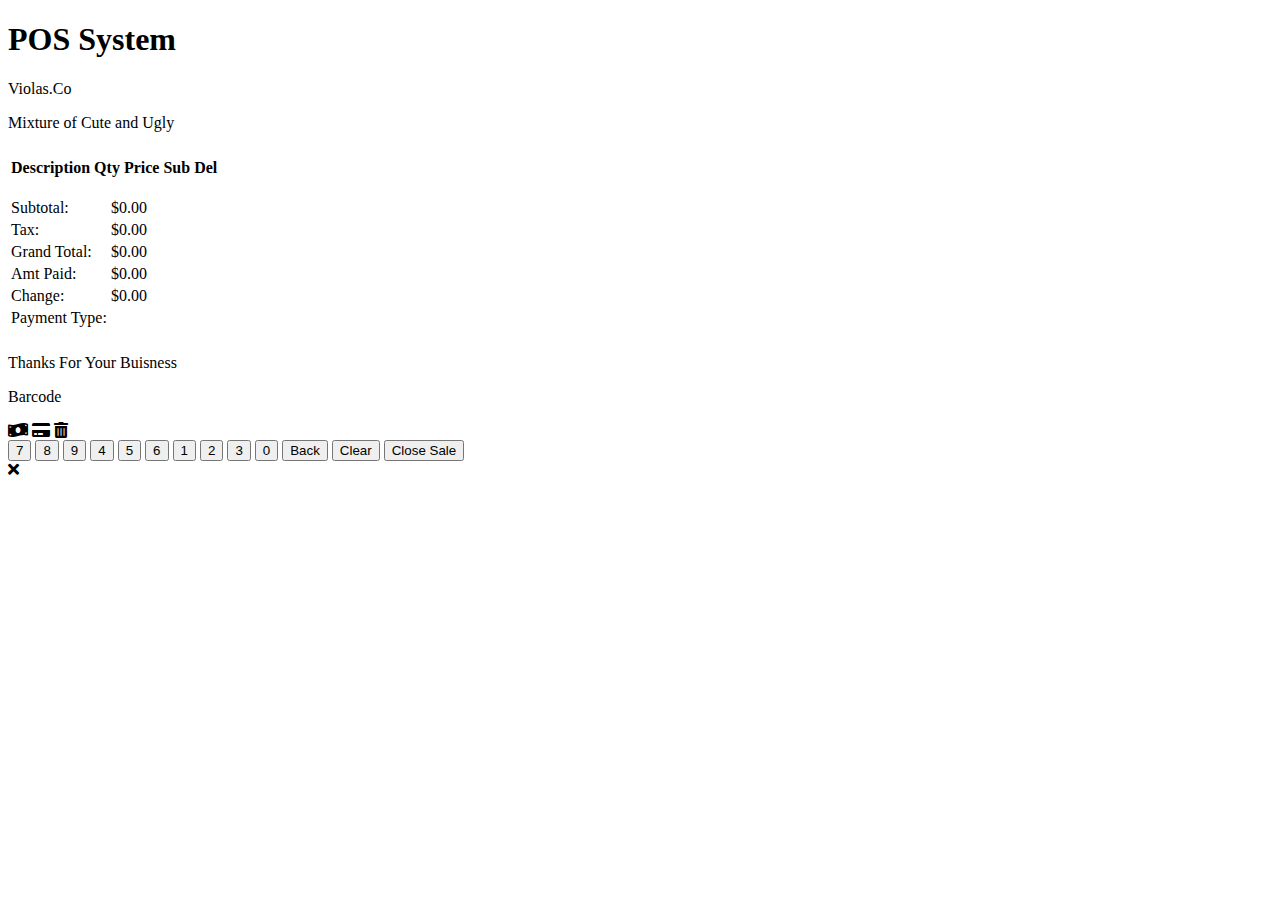
<file: Google App Scripts-Violas/index.html>
<!DOCTYPE html>
<html lang="en">
<head>
    <meta charset="UTF-8">
    <meta name="viewport" content="width=device-width, initial-scale=1.0">
    <link rel="stylesheet" href="https://cdnjs.cloudflare.com/ajax/libs/font-awesome/5.15.3/css/all.min.css" />
    <link rel="preconnect" href="https://fonts.gstatic.com">
<link href="https://fonts.googleapis.com/css2?family=Audiowide&family=Libre+Barcode+128&family=Roboto:ital,wght@0,100;0,300;0,400;0,500;0,700;0,900;1,100;1,300;1,400;1,500;1,700;1,900&display=swap" rel="stylesheet">
<?!= include("style-css"); ?> <!-- Links to css stylesheet-->

    <title>POS System</title>
</head>
<body>
    <header>
        <h1>POS System</h1>
    </header>


    <main class="main-container flex-row">
        <section class="order flex-column">

            <article class="reciept flex-column">
                <div class="company-info flex-column">
                    <p id="company-name">Violas.Co</p>
                    <p id="company-address">Mixture of Cute and Ugly</p>
                   <p id="company-city"></p>
                   <p id="company-phone"></p>
                   <p id="invoice-number"></p>

                </div>
                <div class="reciept-details">
                    <table class="details-detail">
                        <thead>
                            <tr>
                                <td class="dotted-border" colspan="5"></td>
                            </tr>
                            <tr>
                                <td class="empty-border" colspan="5"></td>
                            </tr>
                            <tr>
                                <th class="description">Description</th>
                                <th class="quantity">Qty</th>
                                <th class="price">Price</th>
                                <th class="subtotal">Sub</th>
                                <th class="delete">Del</th>
                            </tr>
                            <tr>
                                <td class="dotted-border" colspan="5"></td>
                            </tr>
                            <tr>
                                <td class="empty-border" colspan="5"></td>
                            </tr>
                        </thead>

                        <tbody id="reciept-details">
                            <!-------All Reciept Items go here------>
                        </tbody>

                    </table>
                </div>
                <div class="reciept-summary">
                    <table class="summary-table">
                        <tbody class="summary-table" id="total-summary">
                            <tr>
                                <td class="dotted-border" colspan="3"></td>
                            </tr>
                            <tr>
                                <td class="empty-border" colspan="3"></td>
                            </tr>
                            <tr>
                                <td>Subtotal:</td>
                                <td id="subtotal-summary">$0.00</td>
                                <td></td>
                            </tr>
                            <tr>
                                <td>Tax:</td>
                                <td id="subtotal-tax">$0.00</td>
                                <td></td>
                            </tr>
                            <tr>
                                <td>Grand Total:</td>
                                <td id="grandtotal-summary">$0.00</td>
                                <td></td>
                            </tr>
                        </tbody>
                        <tbody class="summary-table" id="payment-summary">
                            <tr>
                                <td>Amt Paid:</td>
                                <td id="amount-paid">$0.00</td>
                                <td></td>
                            </tr>
                            <tr>
                                <td id="tip-change-title">Change:</td>
                                <td id="tip-change-amount">$0.00</td>
                                <td></td>
                            </tr>
                            <tr>
                                <td>Payment Type:</td>
                                <td id="payment-type"></td>
                                <td></td>
                            </tr>
                            <tr>
                                <td class="dotted-border" colspan="3"></td>
                            </tr>
                            <tr>
                                <td class="empty-border" colspan="3"></td>
                            </tr>
                        </tbody>
                    </table>
                </div>
                <div class="reciept-footer flex-column">
                    <p id="reciept-message">Thanks For Your Buisness</p>
                    <p id="barcode">Barcode</p>
                </div>
            </article>
            <div class="toolbar flex-row">
                <i class="fas fa-money-bill-wave toolbar-icon paypad-show" data-payment-type='{"type":"cash"}'></i>
                <i class="fas fa-credit-card toolbar-icon paypad-show" data-payment-type='{"type":"credit"}'></i>
                <i class="fas fa-trash-alt toolbar-icon"id="clear-order"></i>
            </div>

        </section>
        <section class="menu-payment grid">

            <div class="menu flex-row" id="menu">
                <!---Menu items Go here--->
            </div>

            <div class="payment grid" id="payment-overlay">
                <div class="paypad grid" id="paypad">
                    <button class="paypad-button number"data-id="7">7</button>
                    <button class="paypad-button number"data-id="8">8</button>
                    <button class="paypad-button number"data-id="9">9</button>
                    <button class="paypad-button number"data-id="4">4</button>
                    <button class="paypad-button number"data-id="5">5</button>
                    <button class="paypad-button number"data-id="6">6</button>
                    <button class="paypad-button number"data-id="1">1</button>
                    <button class="paypad-button number"data-id="2">2</button>
                    <button class="paypad-button number"data-id="3">3</button>
                    <button class="paypad-button number"data-id="0">0</button>

                    <button class="paypad-button "data-id="back">Back</button>
                    <button class="paypad-button "data-id="clear">Clear</button>
                    <button class="paypad-button span3-col" id="close-sale" data-id="close-sale">Close Sale</button>

                    
                    
                </div>
                <div class="close-paypad flex">
                    <i class="fas fa-times close-icon paypad-close" id="paypad-close"></i>
                </div>
            </div>
        </section>
    </main>
<?!=include("script-js")?> <!-- Links to javascript stylesheet-->
</body>
</html>
</file>
